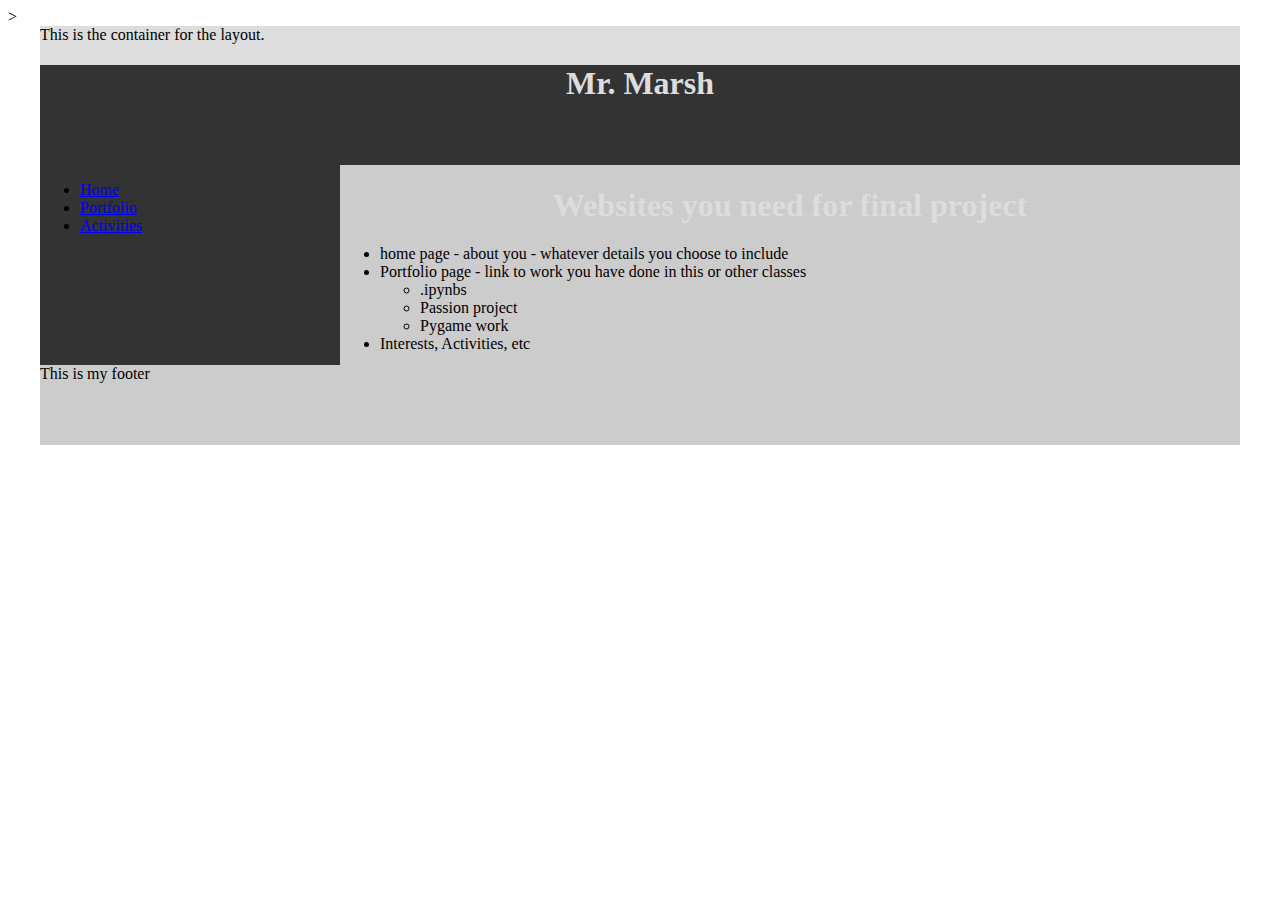
<file: HTML/index.html>
<!DOCTYPE html>
<html>
    <head>
        <title>Kyle Marsh || Home</title>
        <link rel="stylesheet" href="styles.css">
        <script defer src="https://pyscript.net/latest/pyscript.js"></script>>
    </head>
    <body>
        <div class="container">
            This is the container for the layout.
            <header>
                <h1>Mr. Marsh</h1>
            </header>
            <main>
                <aside>
                    <ul>
                        <li><a href="index.html">Home</a></li>
                        <li><a href="portfolio.html">Portfolio</a></li>
                        <li><a href="acts.html">Activities</a></li>
                    </ul>
                </aside>
                <section>
                    <h1>Websites you need for final project</h1>
                    <ul>
                        <li>home page - about you - whatever details you choose to include</li>
                        <li>Portfolio page - link to work you have done in this or other classes</li>
                        <ul>
                            <li>.ipynbs</li>
                            <li>Passion project</li>
                            <li>Pygame work</li>
                        </ul>
                        <li>Interests, Activities, etc</li>
                    
                    
                    </ul>

                </section>


                <div class="clear"></div>
            </main>
            <footer>This is my footer</footer>
        </div>
    </body>
</html>
</file>
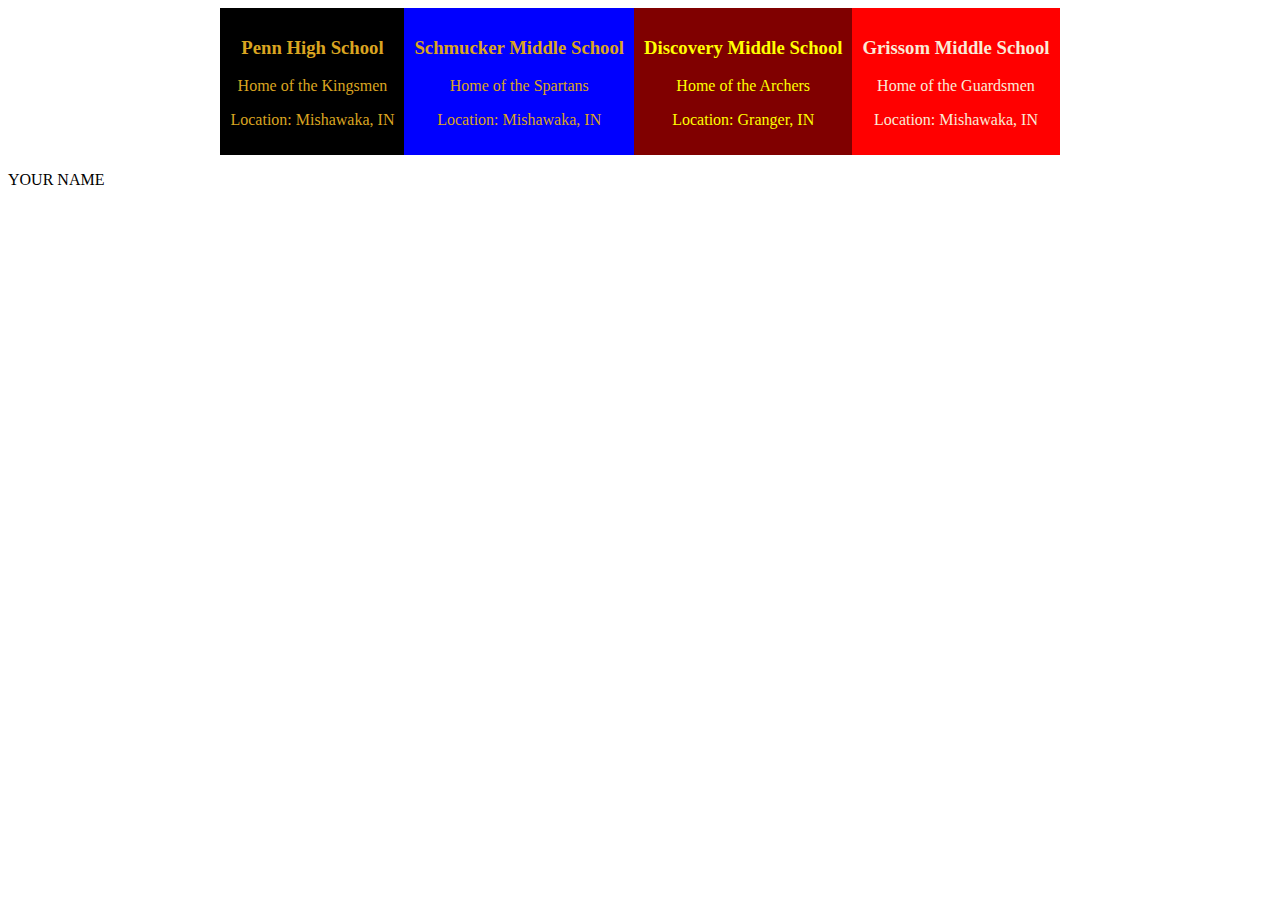
<file: HTML/divs.html>
<!DOCTYPE html>
<html>
    <head>
        <title>Div Tags</title>
        <style>
            div.mycontainer{
                width:100%;
                overflow:auto;
                display: flex;
                justify-content: center;
            }

            div.mycontainer div{
                width: auto;
                float: left;
                padding: 10px;
                text-align: center;
            }

            .phs{
                background-color: black;
                color: goldenrod
                
            }
            .sms{
                background-color: blue;
                color: goldenrod;
            }

            .dms{
                background-color: maroon;
                color:yellow
            }

            .gms{
                background-color: red ;
                color:antiquewhite
            }
        </style>
    </head>
    <body>
       <div class="mycontainer">
           <div class="phs">
                <h3>Penn High School</h3>
                <p>Home of the Kingsmen</p>
                <p>Location: Mishawaka, IN</p>
            </div>
            <div class="sms">
                <h3>Schmucker Middle School</h3>
                <p>Home of the Spartans</p>
                <p>Location: Mishawaka, IN</p>
            </div>
            <div class="dms">
                <h3>Discovery Middle School</h3>
                <p>Home of the Archers</p>
                <p>Location: Granger, IN</p>
            </div>
            <div class="gms">
                <h3>Grissom Middle School</h3>
                <p>Home of the Guardsmen</p>
                <p>Location: Mishawaka, IN</p>
            </div>
       </div>
       <p>YOUR NAME</p>
    </body>
</html>
</file>
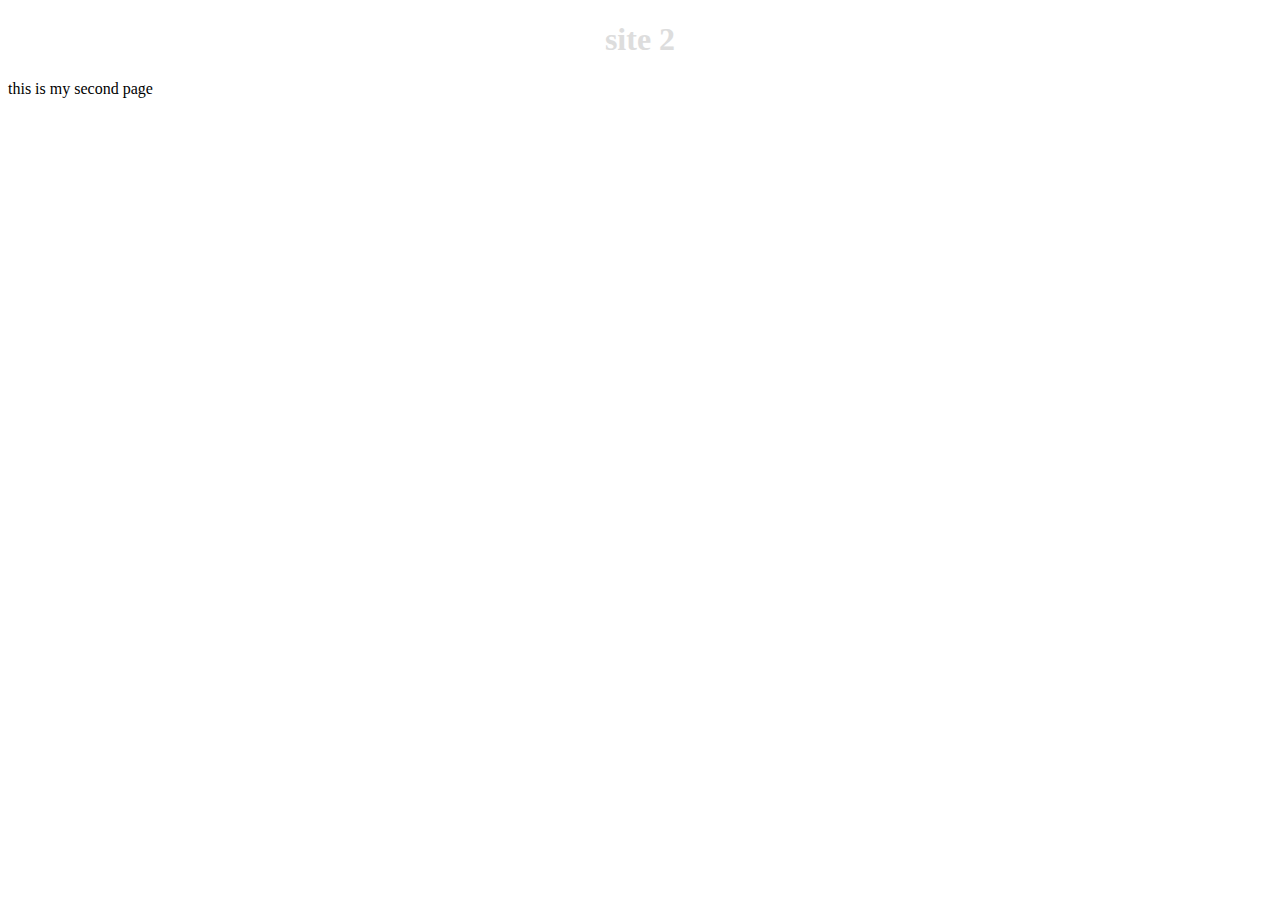
<file: HTML/site2.html>
<!DOCTYPE html>
<html>
    <head>
        <link rel="stylesheet" href="styles.css">
        <title>Mr. Marsh || Penn High School</title>  
    </head>
    <body>
        <h1> site 2</h1>
        <p> this is my second page </p>

    </body>  
</html>
</file>
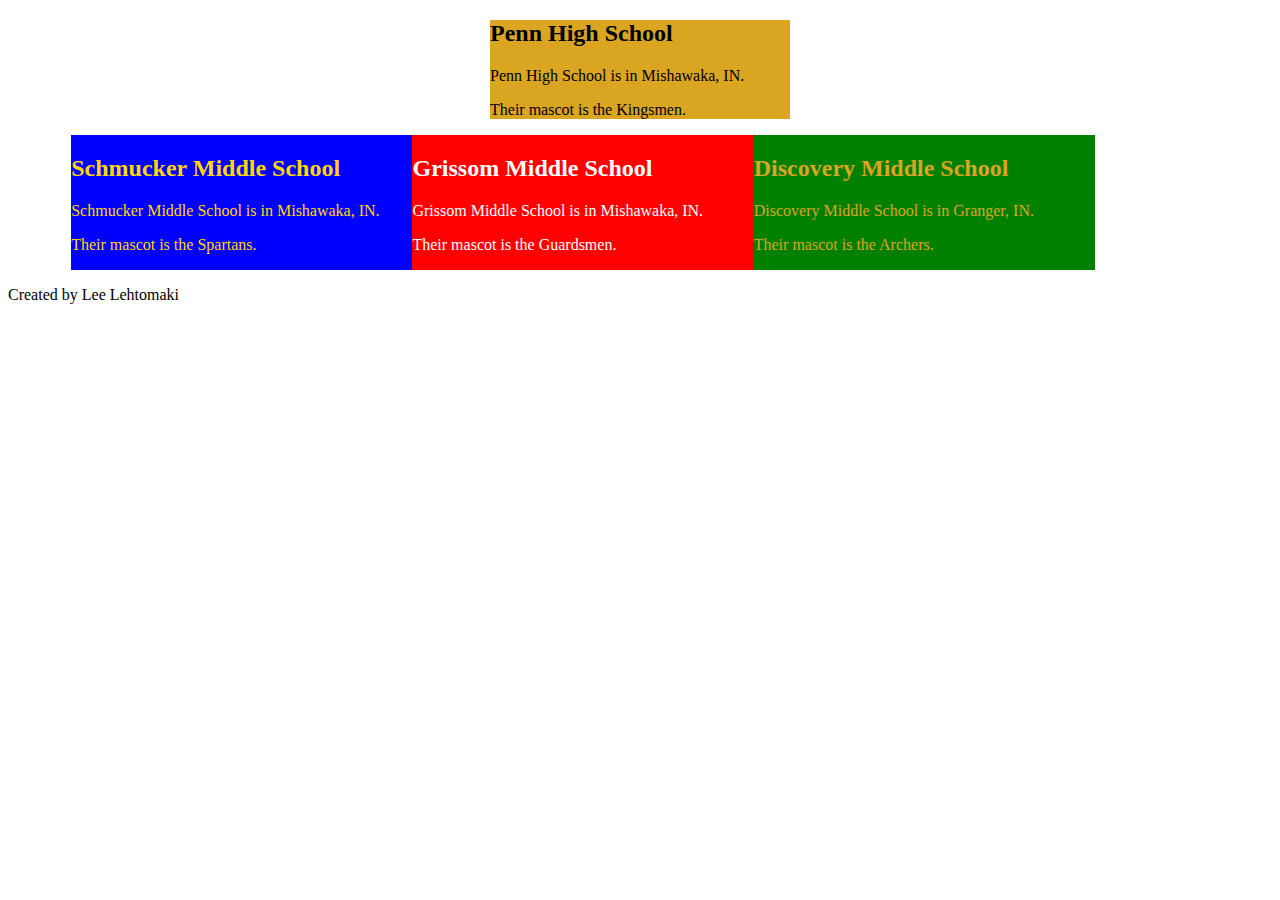
<file: HTML/cs24/divs.html>
<!DOCTYPE html>
<html>
    <head>
        <style>
            div.mycontainer {
                width: 90%;
                overflow: auto;
            }

            div.mycontainer div{
                width: 30%;
                float: left;
            }

            div {
                width: 300px;
                margin: auto;
            }

            .phs {
                background-color: goldenrod;
            }

            .sms{
                background-color: blue;
                color:gold;
            }

            .gms{
                background-color: red;
                color:white;
            }

            .dms{
                background-color: green;
                color:goldenrod;
            }
        </style>

    </head>

    <body>
       <div class="phs">
            <h2> Penn High School</h2>
            <p>Penn High School is in Mishawaka, IN.</p>
            <p>Their mascot is the Kingsmen.</p>
       </div>
       <div class="mycontainer">
       <!--Make Background Blue and text Gold-->
        <div class="sms">
            <h2>Schmucker Middle School</h2>
            <p>Schmucker Middle School is in Mishawaka, IN.</p>
            <p>Their mascot is the Spartans.</p>
        </div>
        <!--Make Background Red and text White-->
        <div class="gms">
            <h2>Grissom Middle School</h2>
            <p>Grissom Middle School is in Mishawaka, IN.</p>
            <p>Their mascot is the Guardsmen.</p>
        </div>
        <!--Make Background Green and text Yellow-->
        <div class="dms">
            <h2>Discovery Middle School</h2>
            <p>Discovery Middle School is in Granger, IN.</p>
            <p>Their mascot is the Archers.</p>
        </div>
        </div>
        <p>Created by Lee Lehtomaki</p>
    </body>

</html>
</file>
<file: HTML/styles.css>
.container{
    max-width: 1200px;
    margin:auto;
    background: #ddd;
}

header{
    height:100px;
    background: #333;
}


nav{
    height: 50px;
    background: #000;
}

main{
    background-color: #ccc;
}
aside{
    width:25%;
    height: 200px;
    float:left;
    background: #333;
}

section{
    width:75%;
    height:200px;
    float: left;
    background:  #ccc;
}
footer{
    height: 80px;
    background: #ccc
}

.clear{
    clear:both;
}

h1{
    text-align: center;
    color: #ddd;
}
</file>
